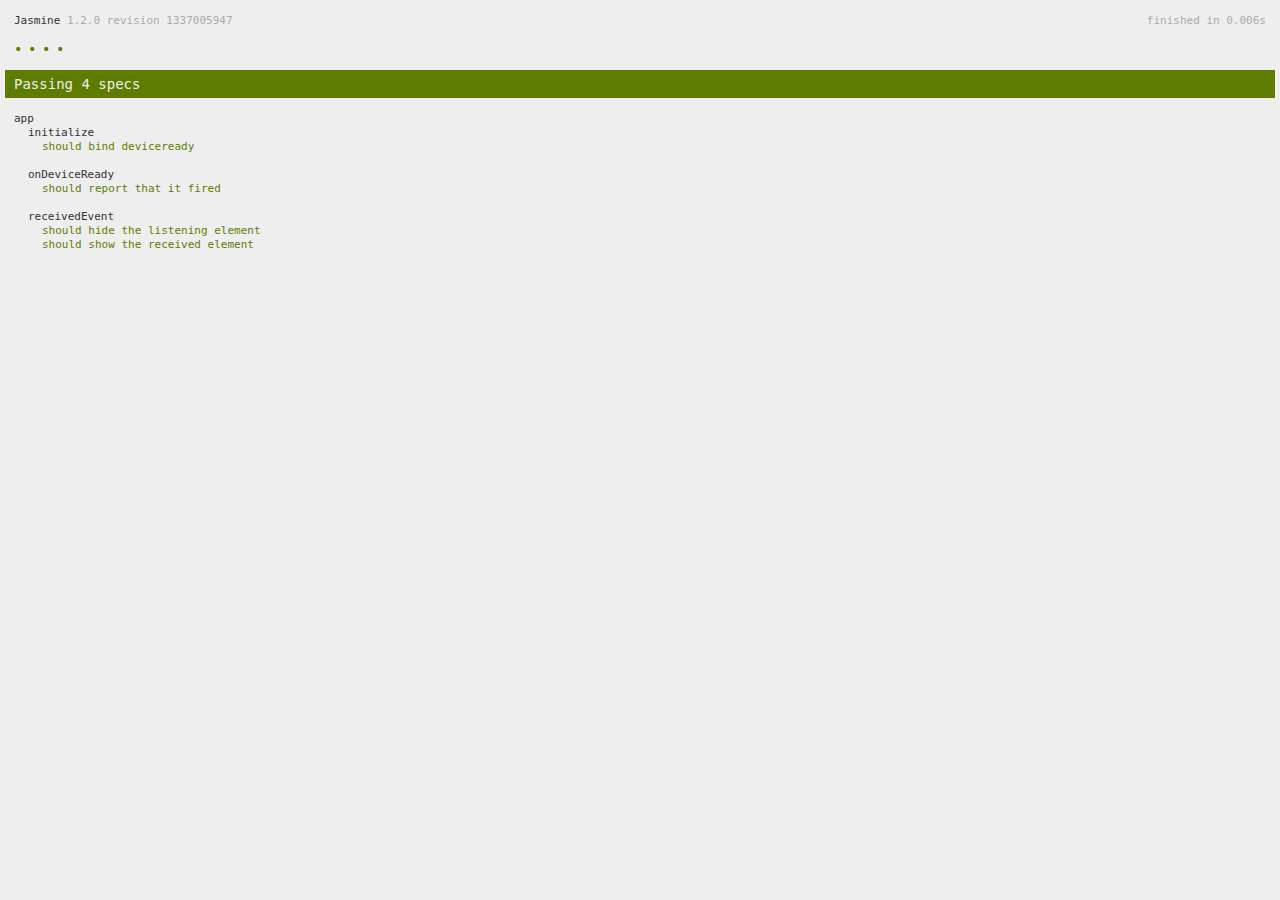
<file: iBarroco16/www/spec.html>
<!DOCTYPE html>
<!--
    Licensed to the Apache Software Foundation (ASF) under one
    or more contributor license agreements.  See the NOTICE file
    distributed with this work for additional information
    regarding copyright ownership.  The ASF licenses this file
    to you under the Apache License, Version 2.0 (the
    "License"); you may not use this file except in compliance
    with the License.  You may obtain a copy of the License at

    http://www.apache.org/licenses/LICENSE-2.0

    Unless required by applicable law or agreed to in writing,
    software distributed under the License is distributed on an
    "AS IS" BASIS, WITHOUT WARRANTIES OR CONDITIONS OF ANY
     KIND, either express or implied.  See the License for the
    specific language governing permissions and limitations
    under the License.
-->
<html>
    <head>
        <title>Jasmine Spec Runner</title>

        <!-- jasmine source -->
        <link rel="shortcut icon" type="image/png" href="spec/lib/jasmine-1.2.0/jasmine_favicon.png">
        <link rel="stylesheet" type="text/css" href="spec/lib/jasmine-1.2.0/jasmine.css">
        <script type="text/javascript" src="spec/lib/jasmine-1.2.0/jasmine.js"></script>
        <script type="text/javascript" src="spec/lib/jasmine-1.2.0/jasmine-html.js"></script>

        <!-- include source files here... -->
        <script type="text/javascript" src="js/index.js"></script>

        <!-- include spec files here... -->
        <script type="text/javascript" src="spec/helper.js"></script>
        <script type="text/javascript" src="spec/index.js"></script>

        <script type="text/javascript">
            (function() {
                var jasmineEnv = jasmine.getEnv();
                jasmineEnv.updateInterval = 1000;

                var htmlReporter = new jasmine.HtmlReporter();

                jasmineEnv.addReporter(htmlReporter);

                jasmineEnv.specFilter = function(spec) {
                    return htmlReporter.specFilter(spec);
                };

                var currentWindowOnload = window.onload;

                window.onload = function() {
                    if (currentWindowOnload) {
                        currentWindowOnload();
                    }
                    execJasmine();
                };

                function execJasmine() {
                    jasmineEnv.execute();
                }
            })();
        </script>
    </head>
    <body>
        <div id="stage" style="display:none;"></div>
    </body>
</html>
</file>
<file: iBarroco16/www/spec/lib/jasmine-1.2.0/jasmine.css>
body { background-color: #eeeeee; padding: 0; margin: 5px; overflow-y: scroll; }

#HTMLReporter { font-size: 11px; font-family: Monaco, "Lucida Console", monospace; line-height: 14px; color: #333333; }
#HTMLReporter a { text-decoration: none; }
#HTMLReporter a:hover { text-decoration: underline; }
#HTMLReporter p, #HTMLReporter h1, #HTMLReporter h2, #HTMLReporter h3, #HTMLReporter h4, #HTMLReporter h5, #HTMLReporter h6 { margin: 0; line-height: 14px; }
#HTMLReporter .banner, #HTMLReporter .symbolSummary, #HTMLReporter .summary, #HTMLReporter .resultMessage, #HTMLReporter .specDetail .description, #HTMLReporter .alert .bar, #HTMLReporter .stackTrace { padding-left: 9px; padding-right: 9px; }
#HTMLReporter #jasmine_content { position: fixed; right: 100%; }
#HTMLReporter .version { color: #aaaaaa; }
#HTMLReporter .banner { margin-top: 14px; }
#HTMLReporter .duration { color: #aaaaaa; float: right; }
#HTMLReporter .symbolSummary { overflow: hidden; *zoom: 1; margin: 14px 0; }
#HTMLReporter .symbolSummary li { display: block; float: left; height: 7px; width: 14px; margin-bottom: 7px; font-size: 16px; }
#HTMLReporter .symbolSummary li.passed { font-size: 14px; }
#HTMLReporter .symbolSummary li.passed:before { color: #5e7d00; content: "\02022"; }
#HTMLReporter .symbolSummary li.failed { line-height: 9px; }
#HTMLReporter .symbolSummary li.failed:before { color: #b03911; content: "x"; font-weight: bold; margin-left: -1px; }
#HTMLReporter .symbolSummary li.skipped { font-size: 14px; }
#HTMLReporter .symbolSummary li.skipped:before { color: #bababa; content: "\02022"; }
#HTMLReporter .symbolSummary li.pending { line-height: 11px; }
#HTMLReporter .symbolSummary li.pending:before { color: #aaaaaa; content: "-"; }
#HTMLReporter .bar { line-height: 28px; font-size: 14px; display: block; color: #eee; }
#HTMLReporter .runningAlert { background-color: #666666; }
#HTMLReporter .skippedAlert { background-color: #aaaaaa; }
#HTMLReporter .skippedAlert:first-child { background-color: #333333; }
#HTMLReporter .skippedAlert:hover { text-decoration: none; color: white; text-decoration: underline; }
#HTMLReporter .passingAlert { background-color: #a6b779; }
#HTMLReporter .passingAlert:first-child { background-color: #5e7d00; }
#HTMLReporter .failingAlert { background-color: #cf867e; }
#HTMLReporter .failingAlert:first-child { background-color: #b03911; }
#HTMLReporter .results { margin-top: 14px; }
#HTMLReporter #details { display: none; }
#HTMLReporter .resultsMenu, #HTMLReporter .resultsMenu a { background-color: #fff; color: #333333; }
#HTMLReporter.showDetails .summaryMenuItem { font-weight: normal; text-decoration: inherit; }
#HTMLReporter.showDetails .summaryMenuItem:hover { text-decoration: underline; }
#HTMLReporter.showDetails .detailsMenuItem { font-weight: bold; text-decoration: underline; }
#HTMLReporter.showDetails .summary { display: none; }
#HTMLReporter.showDetails #details { display: block; }
#HTMLReporter .summaryMenuItem { font-weight: bold; text-decoration: underline; }
#HTMLReporter .summary { margin-top: 14px; }
#HTMLReporter .summary .suite .suite, #HTMLReporter .summary .specSummary { margin-left: 14px; }
#HTMLReporter .summary .specSummary.passed a { color: #5e7d00; }
#HTMLReporter .summary .specSummary.failed a { color: #b03911; }
#HTMLReporter .description + .suite { margin-top: 0; }
#HTMLReporter .suite { margin-top: 14px; }
#HTMLReporter .suite a { color: #333333; }
#HTMLReporter #details .specDetail { margin-bottom: 28px; }
#HTMLReporter #details .specDetail .description { display: block; color: white; background-color: #b03911; }
#HTMLReporter .resultMessage { padding-top: 14px; color: #333333; }
#HTMLReporter .resultMessage span.result { display: block; }
#HTMLReporter .stackTrace { margin: 5px 0 0 0; max-height: 224px; overflow: auto; line-height: 18px; color: #666666; border: 1px solid #ddd; background: white; white-space: pre; }

#TrivialReporter { padding: 8px 13px; position: absolute; top: 0; bottom: 0; left: 0; right: 0; overflow-y: scroll; background-color: white; font-family: "Helvetica Neue Light", "Lucida Grande", "Calibri", "Arial", sans-serif; /*.resultMessage {*/ /*white-space: pre;*/ /*}*/ }
#TrivialReporter a:visited, #TrivialReporter a { color: #303; }
#TrivialReporter a:hover, #TrivialReporter a:active { color: blue; }
#TrivialReporter .run_spec { float: right; padding-right: 5px; font-size: .8em; text-decoration: none; }
#TrivialReporter .banner { color: #303; background-color: #fef; padding: 5px; }
#TrivialReporter .logo { float: left; font-size: 1.1em; padding-left: 5px; }
#TrivialReporter .logo .version { font-size: .6em; padding-left: 1em; }
#TrivialReporter .runner.running { background-color: yellow; }
#TrivialReporter .options { text-align: right; font-size: .8em; }
#TrivialReporter .suite { border: 1px outset gray; margin: 5px 0; padding-left: 1em; }
#TrivialReporter .suite .suite { margin: 5px; }
#TrivialReporter .suite.passed { background-color: #dfd; }
#TrivialReporter .suite.failed { background-color: #fdd; }
#TrivialReporter .spec { margin: 5px; padding-left: 1em; clear: both; }
#TrivialReporter .spec.failed, #TrivialReporter .spec.passed, #TrivialReporter .spec.skipped { padding-bottom: 5px; border: 1px solid gray; }
#TrivialReporter .spec.failed { background-color: #fbb; border-color: red; }
#TrivialReporter .spec.passed { background-color: #bfb; border-color: green; }
#TrivialReporter .spec.skipped { background-color: #bbb; }
#TrivialReporter .messages { border-left: 1px dashed gray; padding-left: 1em; padding-right: 1em; }
#TrivialReporter .passed { background-color: #cfc; display: none; }
#TrivialReporter .failed { background-color: #fbb; }
#TrivialReporter .skipped { color: #777; background-color: #eee; display: none; }
#TrivialReporter .resultMessage span.result { display: block; line-height: 2em; color: black; }
#TrivialReporter .resultMessage .mismatch { color: black; }
#TrivialReporter .stackTrace { white-space: pre; font-size: .8em; margin-left: 10px; max-height: 5em; overflow: auto; border: 1px inset red; padding: 1em; background: #eef; }
#TrivialReporter .finished-at { padding-left: 1em; font-size: .6em; }
#TrivialReporter.show-passed .passed, #TrivialReporter.show-skipped .skipped { display: block; }
#TrivialReporter #jasmine_content { position: fixed; right: 100%; }
#TrivialReporter .runner { border: 1px solid gray; display: block; margin: 5px 0; padding: 2px 0 2px 10px; }
</file>
